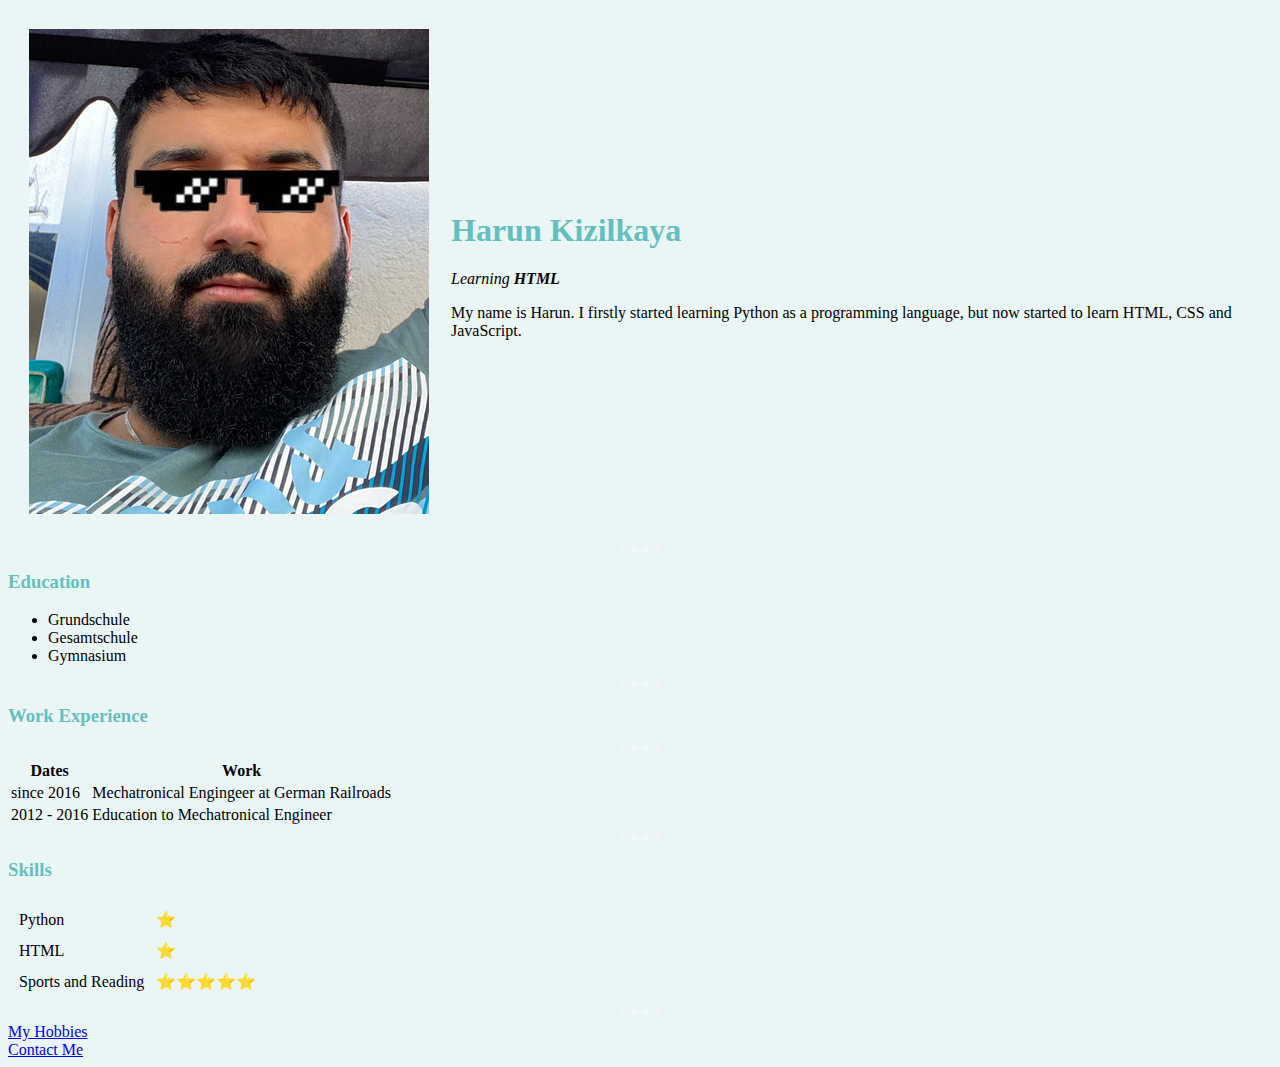
<file: index.html>
<!DOCTYPE html>
<html lang="en" dir="ltr">

<head>
  <meta charset="utf-8">
  <title>Harun's Personal Site</title>
<link rel="stylesheet" href="css/styles.css">
</head>

<body>
  <table cellspacing="20">
    <tr>
      <td><img src="images/EDC424AA-7377-4A64-AC7A-07E3FE023FB9.jpeg" alt="harun-img"></td>
      <td>
        <h1>Harun Kizilkaya</h1>
        <p><em>Learning <strong>HTML</strong></em></p>
        <p>
          My name is Harun. I firstly started learning Python as a programming language, but now started to learn HTML, CSS and JavaScript.
        </p>
      </td>

    </tr>
  </table>



  <hr>
  <h3>Education</h3>
  <ul>
    <li>Grundschule</li>
    <li>Gesamtschule</li>
    <li>Gymnasium</li>
  </ul>
  <hr>
  <h3>Work Experience</h3>
  <table>
    <thead>
      <tr>
        <th>Dates</th>
        <th>Work</th>
      </tr>
    </thead>
    <tbody>

    </tbody>
    <tfoot>

    </tfoot>
    <tr>
      <td>since 2016</td>
      <td>Mechatronical Engingeer at German Railroads</td>
    </tr>
    <hr>
    <tr>

      <td>2012 - 2016</td>
      <td>Education to Mechatronical Engineer</td>
    </tr>
  </table>
  <hr>
  <h3>Skills</h3>
  <table cellspacing="10">
    <thead>
    </thead>
    <tbody>
      <tr>
        <td>Python</td>
        <td>⭐️</td>
      <tr>
        <td>HTML</td>
        <td>⭐️</td>
      <tr>
        <td>Sports and Reading</td>
        <td>⭐️⭐️⭐️⭐️⭐️</td>
      </tr>
      </tr>
      </tr>

    </tbody>
  </table>
  <hr>
  <a href="Hobbies.html">My Hobbies</a><br>
  <a href="Contact.html">Contact Me</a>
</body>

</html>
</file>
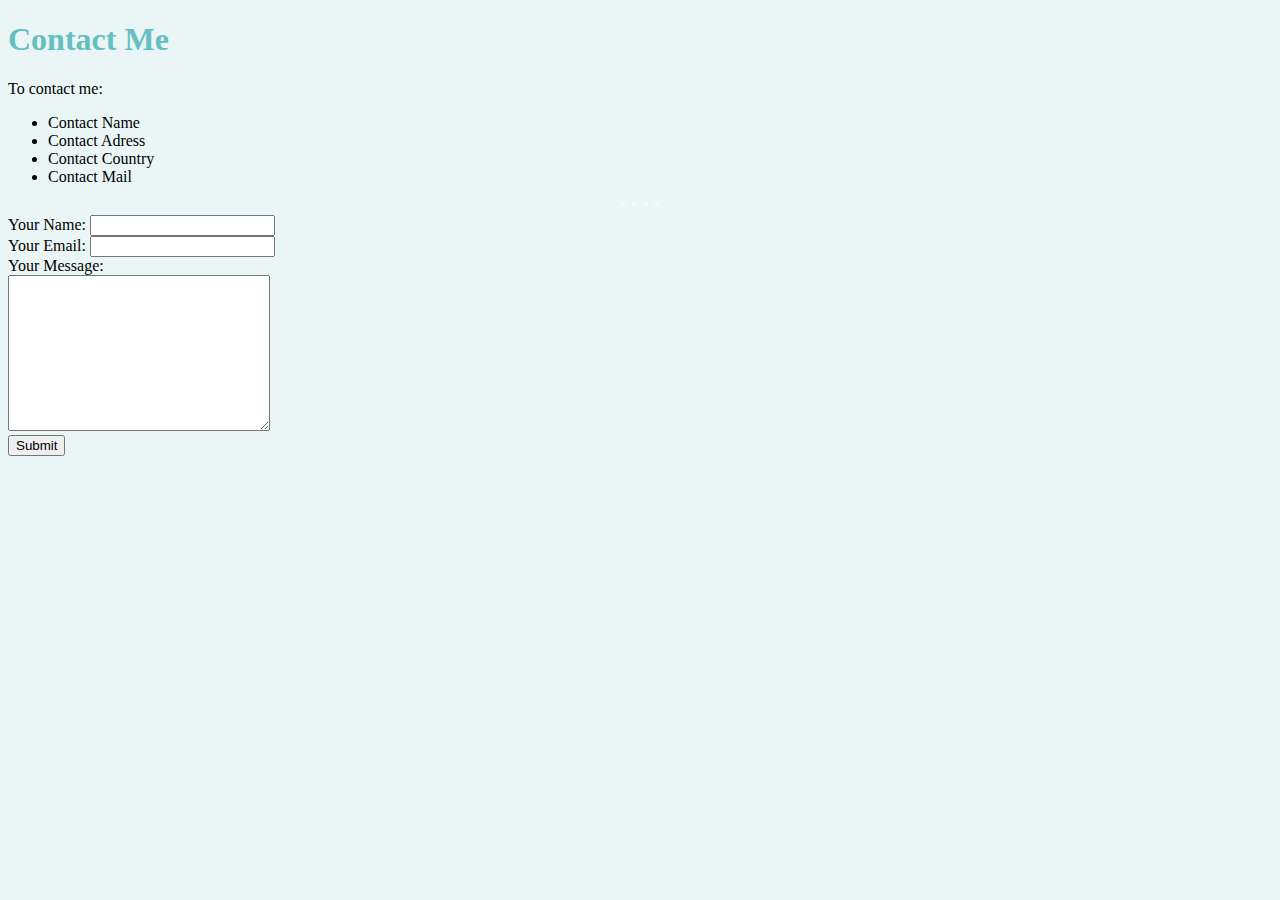
<file: contact.html>
<!DOCTYPE html>
<html lang="en" dir="ltr">
  <head>
    <meta charset="utf-8">
    <title></title>
    <link rel="stylesheet" href="css/styles.css">

  </head>
  <body>
    <h1>Contact Me</h1>
    <p>To contact me:</p>
    <ul>
      <li>Contact Name</li>
      <li>Contact Adress</li>
      <li>Contact Country</li>
      <li>Contact Mail</li>
    </ul>
    <hr>
    <form action="mailto:h.kizilkaya@web.de" method="post" enctype="text/plain">
      <label>Your Name:</label>
      <input type="text" name="yourName" value=""><br>
      <label>Your Email:</label>
      <input type="email" name="yourEmail" value=""><br>
      <label>Your Message:</label><br>
      <textarea name="yourMessage" rows="10" cols="30"></textarea><br>
      <input type="submit" name="">

    </form>

  </body>
</html>
</file>
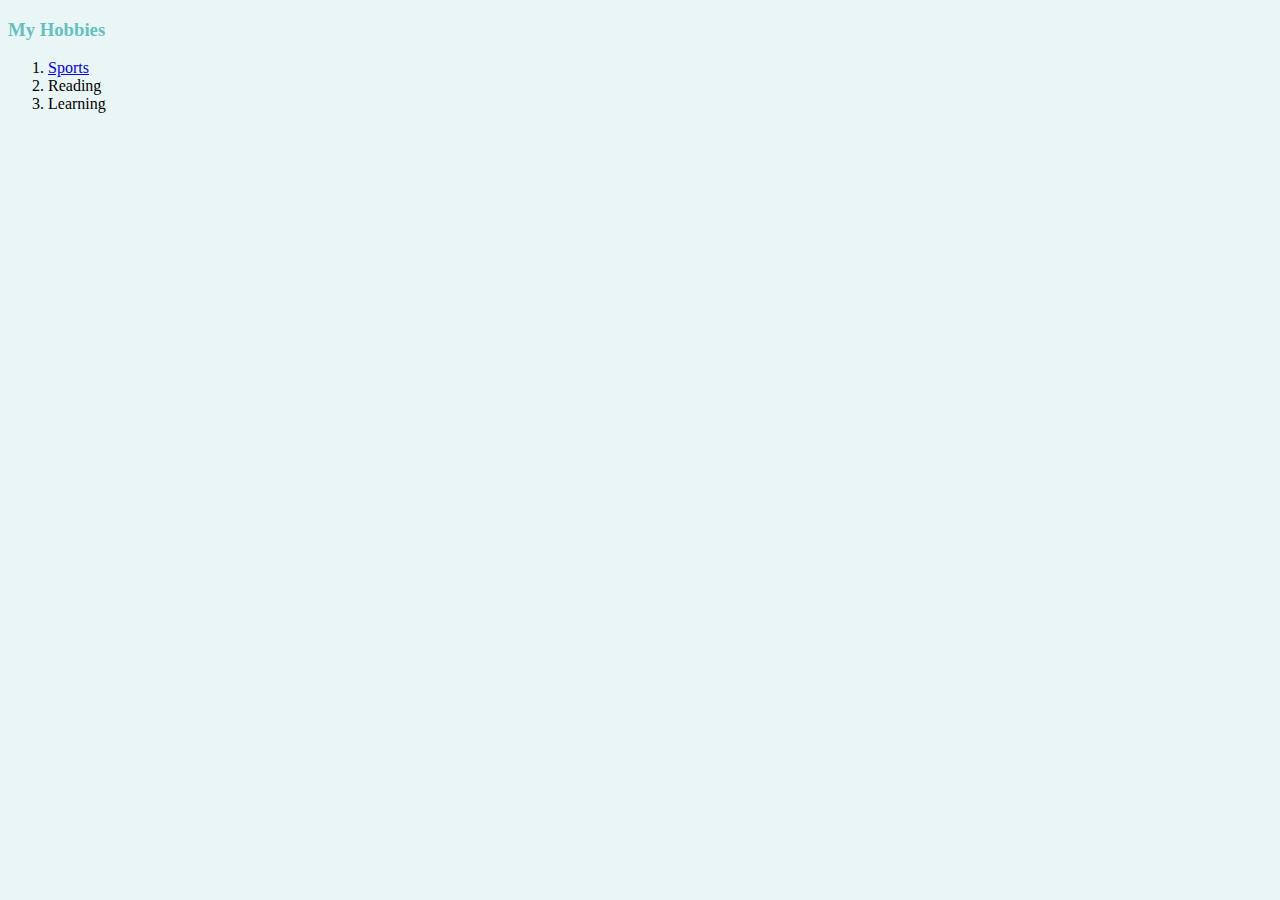
<file: Hobbies.html>
<!DOCTYPE html>
<html lang="en" dir="ltr">
  <head>
    <meta charset="utf-8">
    <link rel="stylesheet" href="css/styles.css">

    <title>My Hobbies</title>
  </head>
  <body>
    <h3>My Hobbies</h3>
    <ol>
      <li><a href="https://www.sportschau.de/">Sports</a></li>
      <li>Reading</li>
      <li>Learning</li>
    </ol>
  </body>
</html>
</file>
<file: css/styles.css>
body
{
    background-color: #eaf6f6;
}

h1
{
    color: #66bfbf;
}
h3
{
    color: #66bfbf;
}

hr
{
    width: 3%;

    border-width: 5px;
    border-style: none;
    border-color: #f6f6f6;
    border-top-style: dotted;
}
</file>
